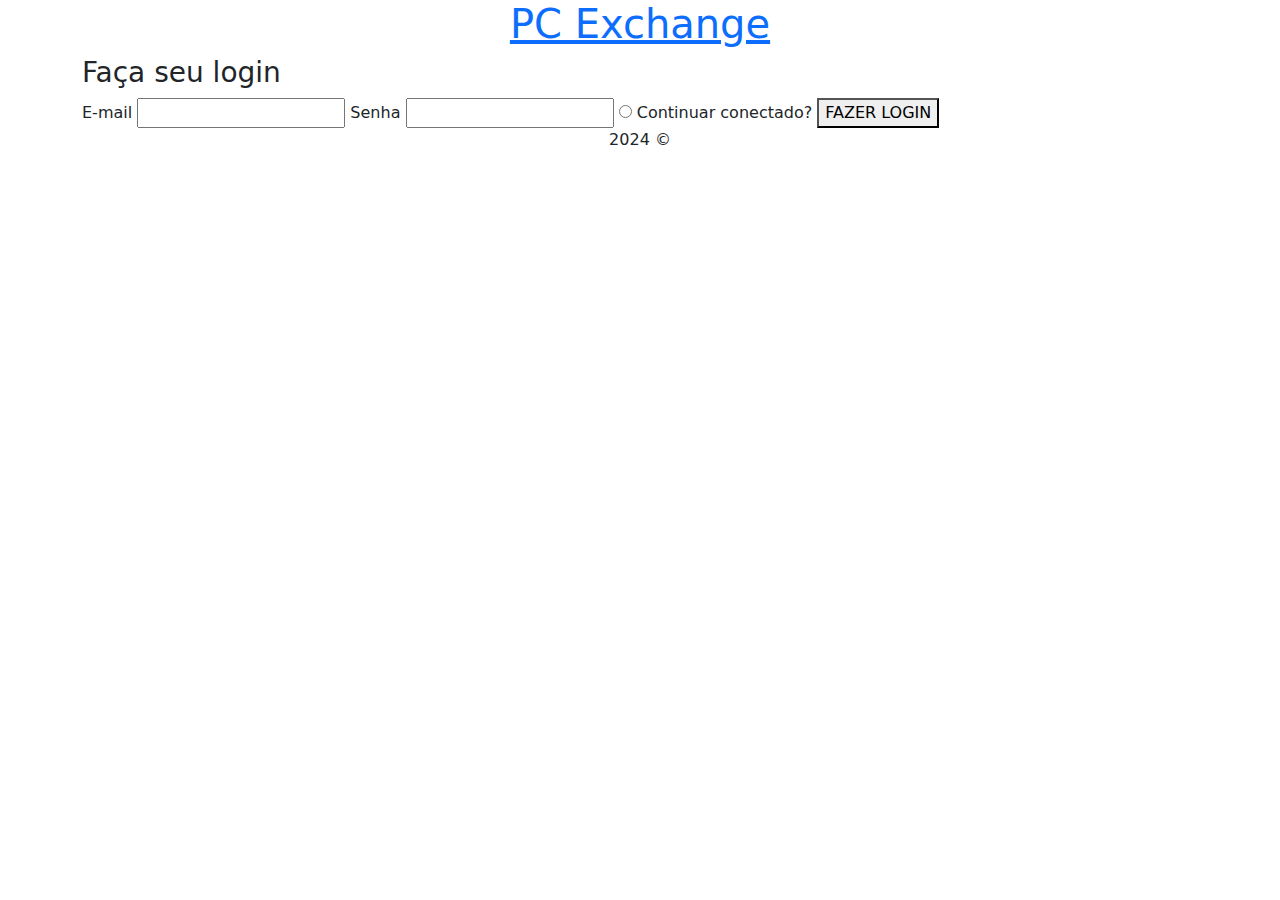
<file: login.html>
<!DOCTYPE html>
<html lang="pt-br">
<head>
    <meta charset="UTF-8">
    <meta name="viewport" content="width=device-width, initial-scale=1.0">
    <link rel="stylesheet" href="">
    <link href="https://cdn.jsdelivr.net/npm/bootstrap@5.3.3/dist/css/bootstrap.min.css" rel="stylesheet" integrity="sha384-QWTKZyjpPEjISv5WaRU9OFeRpok6YctnYmDr5pNlyT2bRjXh0JMhjY6hW+ALEwIH" crossorigin="anonymous">
    <title>Faça seu login</title>
</head>
<body>
    <header class="container-fluid text-center">
        <a href="index.html"><h1>PC Exchange</h1></a>
    </header>

    <main class="container">
        <h3>Faça seu login</h3>

        <label for="email">E-mail</label>
        <input type="email">

        <label for="senha">Senha</label>
        <input type="password" name="senha" id="senha">

        <input type="radio" name="continuarConectado" id="continuarConectado">
        <label for="continuarConectado">Continuar conectado?</label>

        <button type="button">
            FAZER LOGIN
        </button>
    </main>

    <footer class="container text-center">
        2024 &copy;
    </footer>

    <script src="https://cdn.jsdelivr.net/npm/bootstrap@5.3.3/dist/js/bootstrap.bundle.min.js" integrity="sha384-YvpcrYf0tY3lHB60NNkmXc5s9fDVZLESaAA55NDzOxhy9GkcIdslK1eN7N6jIeHz" crossorigin="anonymous"></script>
</body>
</html>
</file>
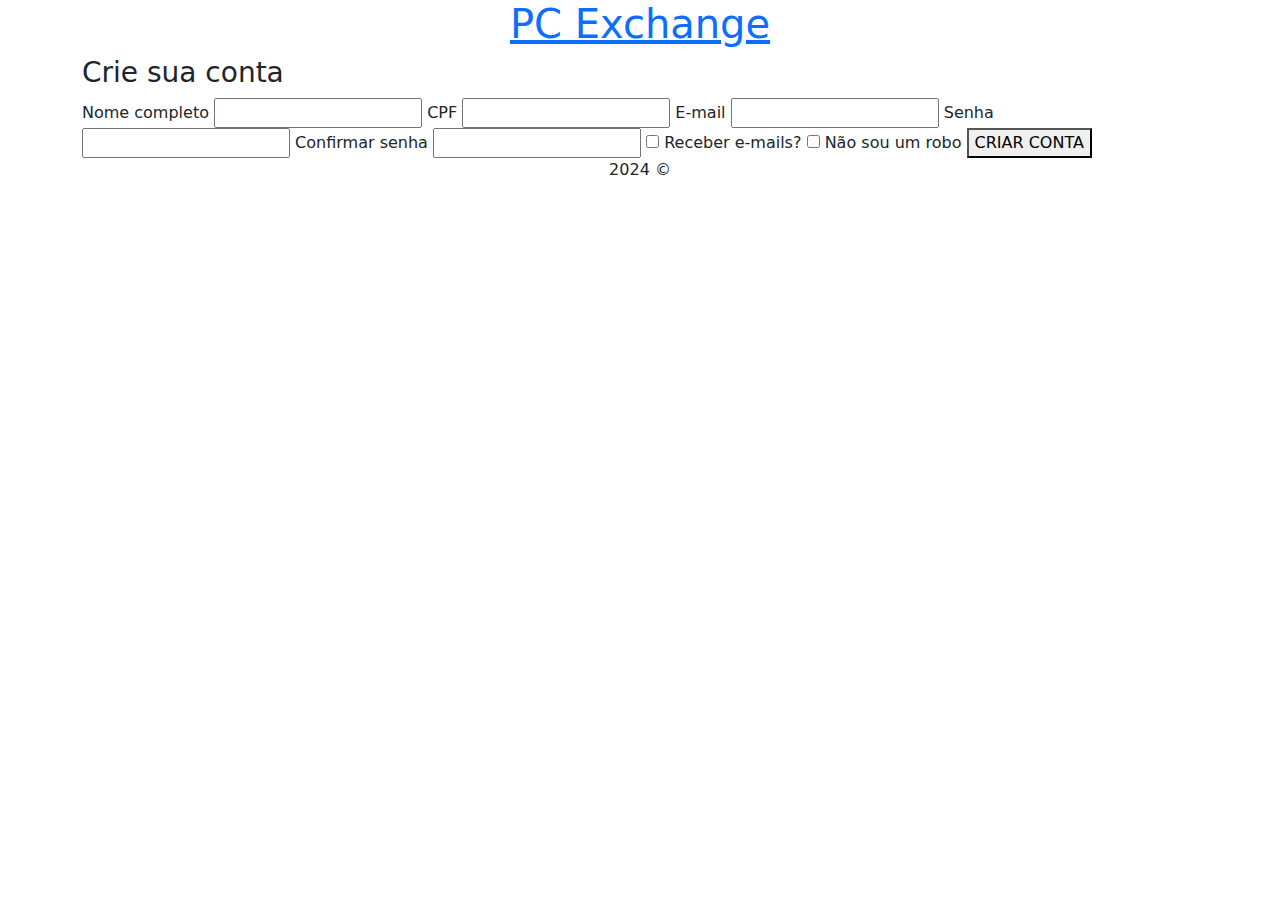
<file: register.html>
<!DOCTYPE html>
<html lang="pt-br">
<head>
    <meta charset="UTF-8">
    <meta name="viewport" content="width=device-width, initial-scale=1.0">
    <link rel="stylesheet" href="">
    <link href="https://cdn.jsdelivr.net/npm/bootstrap@5.3.3/dist/css/bootstrap.min.css" rel="stylesheet" integrity="sha384-QWTKZyjpPEjISv5WaRU9OFeRpok6YctnYmDr5pNlyT2bRjXh0JMhjY6hW+ALEwIH" crossorigin="anonymous">
    <title>Crie sua conta</title>
</head>
<body>
    <header class="container-fluid text-center">
        <a href="index.html"><h1>PC Exchange</h1></a>
    </header>

    <main class="container">
        <h3>Crie sua conta</h3>

        <label for="nomeUser">Nome completo</label>
        <input type="text">

        <label for="CPF">CPF</label>
        <input type="number">

        <label for="email">E-mail</label>
        <input type="email">

        <label for="senha">Senha</label>
        <input type="password" name="senha" id="senha">

        <label for="confirmarSenha">Confirmar senha</label>
        <input type="password" name="confirmarSenha" id="confirmarSenha">

        <input type="checkbox" name="receberEmails" id="receberEmails">
        <label for="receberEmails">Receber e-mails?</label>

        <input type="checkbox" name="captcha" id="captcha">
        <label for="captcha">Não sou um robo</label>

        <button type="button">
            CRIAR CONTA
        </button>
    </main>

    <footer class="container text-center">
        2024 &copy;
    </footer>

    <script src="https://cdn.jsdelivr.net/npm/bootstrap@5.3.3/dist/js/bootstrap.bundle.min.js" integrity="sha384-YvpcrYf0tY3lHB60NNkmXc5s9fDVZLESaAA55NDzOxhy9GkcIdslK1eN7N6jIeHz" crossorigin="anonymous"></script>
</body>
</html>
</file>
